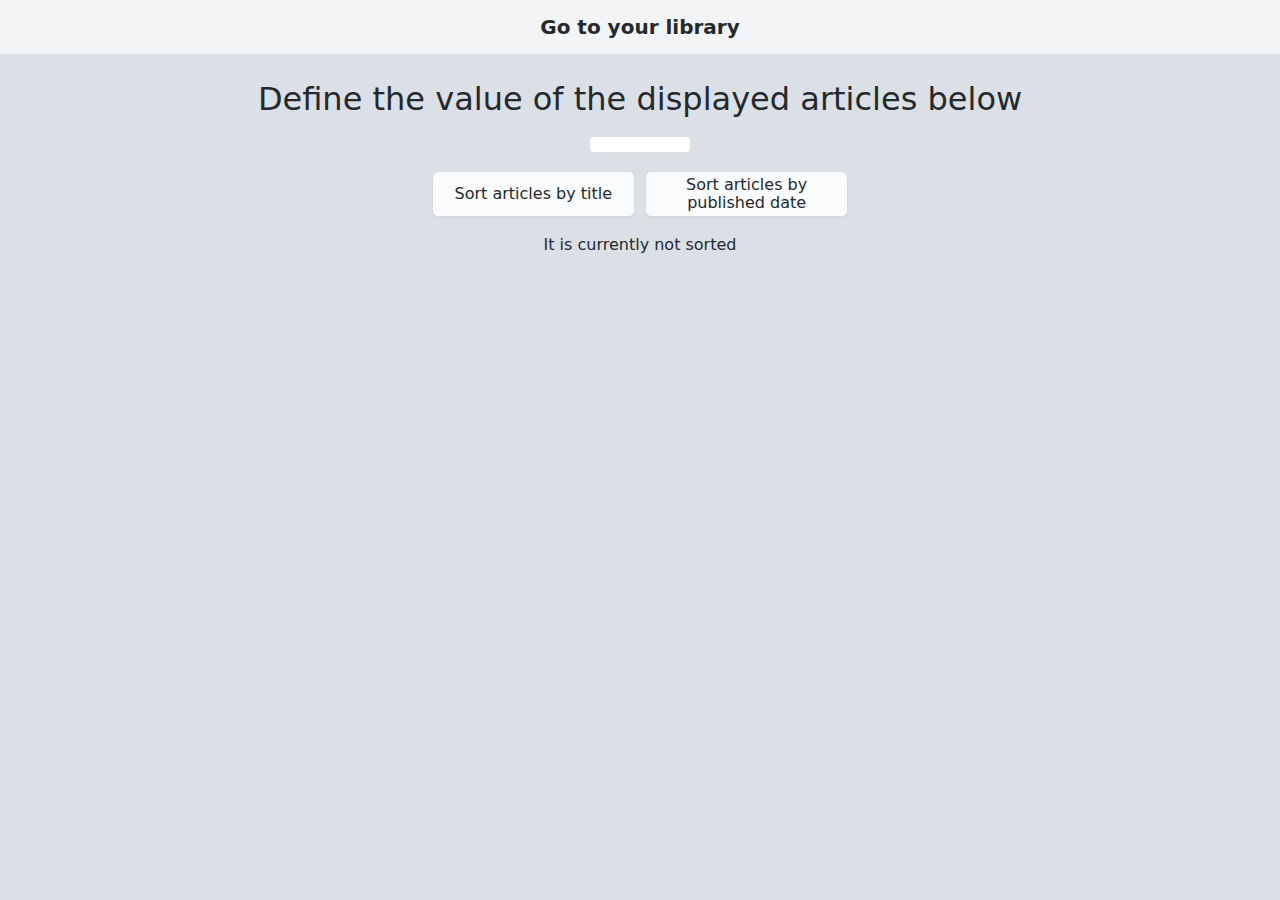
<file: pages/main-page/index.html>
<!DOCTYPE html>
<html lang="en">
<head>
    <meta charset="UTF-8">
    <meta http-equiv="X-UA-Compatible" content="IE=edge">
    <meta name="viewport" content="width=device-width, initial-scale=1.0">
    <title>Document</title>
    <link rel="stylesheet" href="./styles/style.css">
</head>

<body>
    <nav class="main-page-nav">
        <a class="nav-a-library" href="../library/library.html">Go to your library</a>
    </nav>
    <div class="main-container">

        <div class="articles-section">

            <div class="label-input-for-fetching-x-articles-container">
                <label class="fetched-x-articles-label" for="fetched-x-articles"> Define the value of the displayed
                    articles below</label>
                <div class="input-button-container">
                    <input   class="fetched-x-articles-input" type="number"  id="fetched-x-articles"
                        name="fetched-x-articles" required minlength="5" maxlength="8" size="4">
                </div>
                <div class="container-for-sort-buttons">
                    <button class="classic-button" id="sort-by-title-button">Sort articles by title</button>
                    <button class="classic-button" id="sort-by-date-button">Sort articles by published date</button>
                </div>
                <p class="info-about-sorting">It is currently not sorted</p>
                <p class="howManyArticlesFetches-paragraph"> </p>
            </div>
            <div class="container-for-all-article">
            </div>
        </div>
    </div>
    <script type="module" src="main-page.js"></script>
</body>
</html>
</file>
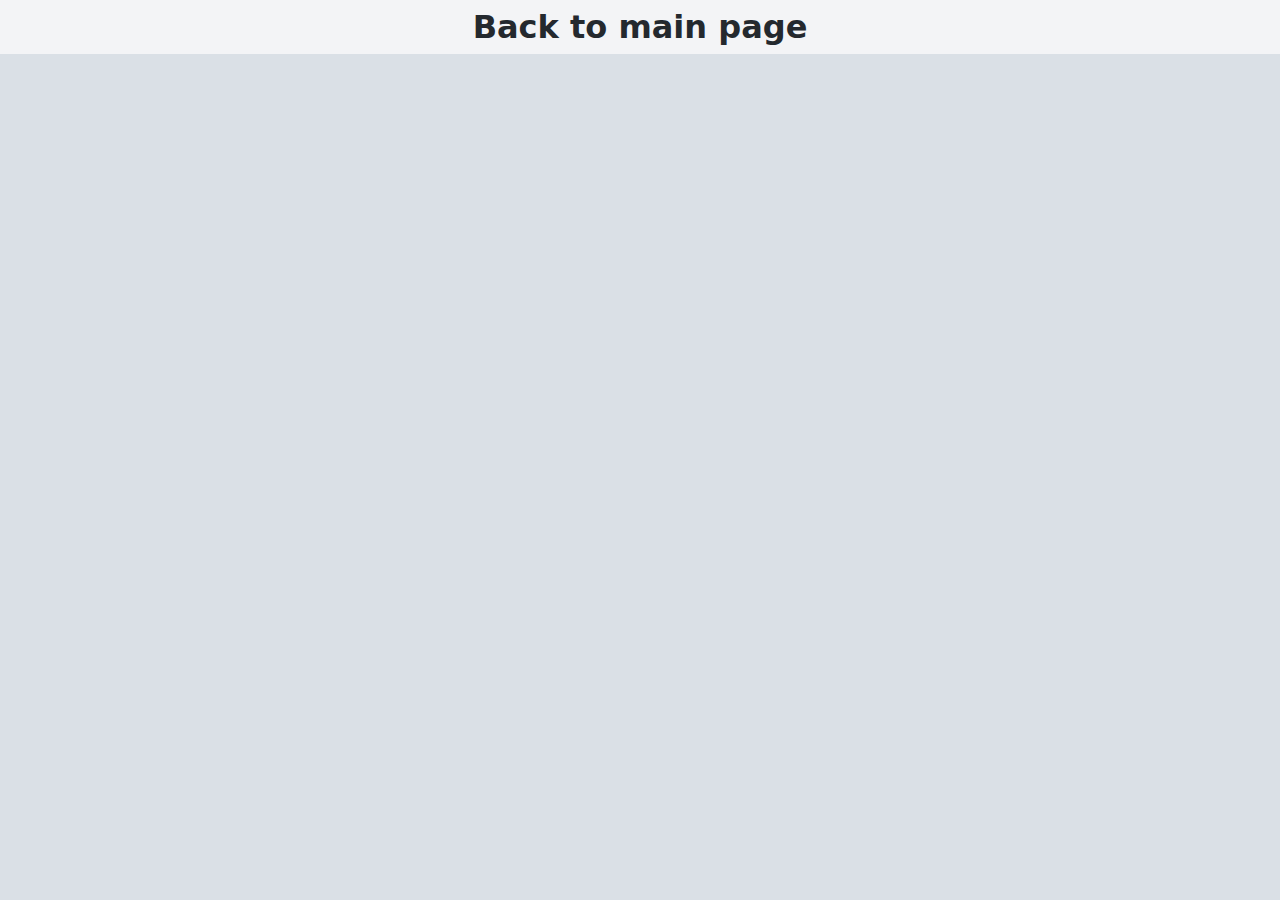
<file: pages/library/library.html>
<!DOCTYPE html>
<html lang="en">

<head>
    <meta charset="UTF-8">
    <meta http-equiv="X-UA-Compatible" content="IE=edge">
    <meta name="viewport" content="width=device-width, initial-scale=1.0">
    <title>Document</title>
    <link rel="stylesheet" href="./styles/style.css">
</head>

<body>
    <div class="main-container-library">
        <nav class="library-nav">
            <a class="nav-a-library" href="../main-page/index.html">Back to main page</a>
        </nav>
        
        <div class="articles-container-library">
            
        </div>
        <div class="container-for-all-article">
        </div>
    </div>
    <script type="module" src="library.js"></script>

</body>

</html>
</file>
<file: pages/main-page/styles/style.css>
*{
    padding: 0;
    margin: 0;
    
}


.single-article-container{
   margin-top: 3%;
    background-color: #F3F4F6;
    display: flex;
    justify-content: center;
    flex-direction: column;
    align-items: center;
    text-align: justify;
    border: 1px solid rgba(27, 31, 35, 0.15);
    overflow: hidden;
    border-radius: 4px;
    width: 30vw;
}
.main-container{
    display: flex;
    justify-content: center;
    width: 100%;
    background-color: #DAE0E6;
    min-height: 100vh;
}
.articles-section{
    display: flex;
    flex-direction: column;
    align-items: center;
    margin-top: 2%;
}
.summary-paragraph{
    padding: 2%;
    width: 70%;
    font-family: -apple-system, system-ui, "Segoe UI", Helvetica, Arial, sans-serif, "Apple Color Emoji", "Segoe UI Emoji";
    color:#24292E;
}
.classic-paragraph{
  padding: 2%;
    font-family: -apple-system, system-ui, "Segoe UI", Helvetica, Arial, sans-serif, "Apple Color Emoji", "Segoe UI Emoji";
    color:#24292E;
}
.newSite-paragraph{
  padding: 2%;
    font-family: -apple-system, system-ui, "Segoe UI", Helvetica, Arial, sans-serif, "Apple Color Emoji", "Segoe UI Emoji";
    color: blue;
    text-decoration:none;
}
.label-input-for-fetching-x-articles-container{
    display: flex;
    flex-direction: column;
    margin-top: 4vh;
    align-items: center;
    justify-content: center;
    text-align: center;
}
.fetched-x-articles-label{
  margin-top: 2vh;
    font-size: 2rem;
    font-family: -apple-system, system-ui, "Segoe UI", Helvetica, Arial, sans-serif, "Apple Color Emoji", "Segoe UI Emoji";
    color:#24292E;
}
.fetched-x-articles-input{
    font-family: -apple-system, system-ui, "Segoe UI", Helvetica, Arial, sans-serif, "Apple Color Emoji", "Segoe UI Emoji";
    width: 100px;
    margin-top: 2vh;
    border-radius: 4px;
    border: 1px solid rgba(27, 31, 35, 0.15);
    color:#24292E;
}
.container-for-sort-buttons{
    display: flex;
    justify-content: center;
    gap:10px;
    margin-top: 2vh;
}

.classic-button {
  appearance: none;
  background-color: #FAFBFC;
  border: 1px solid rgba(27, 31, 35, 0.15);
  border-radius: 6px;
  box-shadow: rgba(27, 31, 35, 0.04) 0 1px 0, rgba(255, 255, 255, 0.25) 0 1px 0 inset;
  box-sizing: border-box;
  color: #24292E;
  cursor: pointer;
  display: inline-block;
  font-family: -apple-system, system-ui, "Segoe UI", Helvetica, Arial, sans-serif, "Apple Color Emoji", "Segoe UI Emoji";
  font-size: 1rem;
  font-weight: 500;
  line-height: 2vh;
  padding: 1% 3%;
  transition: background-color 0.2s cubic-bezier(0.3, 0, 0.5, 1);
  margin-bottom: 2vh;
  width: 50%;
}

.classic-button:hover {
  background-color: #F3F4F6;
  text-decoration: none;
  transition-duration: 0.1s;
}

.sort-button:disabled {
  background-color: #FAFBFC;
  border-color: rgba(27, 31, 35, 0.15);
  color: #959DA5;
  cursor: default;
}

.classic-button:active {
  background-color: #EDEFF2;
  box-shadow: rgba(225, 228, 232, 0.2) 0 1px 0 inset;
  transition: none 0s;
}

.classic-button:focus {
  outline: 1px transparent;
}

.classic-button:before {
  display: none;
}
.main-page-nav{
  display: flex;
  justify-content: center;
  height: 6vh;
  align-items: center;
  position: fixed;
  width: 100%;
  background-color: #F3F4F6;
}
.nav-a-library{
  text-decoration: none;
  font-family: -apple-system, system-ui, "Segoe UI", Helvetica, Arial, sans-serif, "Apple Color Emoji", "Segoe UI Emoji";
  color:#24292E;
  font-weight: bold;
  font-size: 20px;
}
.info-about-sorting{
  font-family: -apple-system, system-ui, "Segoe UI", Helvetica, Arial, sans-serif, "Apple Color Emoji", "Segoe UI Emoji";
  color:#24292E;
}
.howManyArticlesFetches-paragraph{
  font-family: -apple-system, system-ui, "Segoe UI", Helvetica, Arial, sans-serif, "Apple Color Emoji", "Segoe UI Emoji";
  color:#24292E;
}

@media only screen and (max-width: 1000px){
  .single-article-container{
    width: 90vw;
  }
}
</file>
<file: pages/library/styles/style.css>
*{
    padding: 0;
    margin: 0;
}

.library-nav{
    display: flex;
    justify-content: center;
    height: 6vh;
    align-items: center;
    position: fixed;
    width: 100%;
    background-color: #F3F4F6;
  }
  .nav-a-library{
    text-decoration: none;
    font-family: -apple-system, system-ui, "Segoe UI", Helvetica, Arial, sans-serif, "Apple Color Emoji", "Segoe UI Emoji";
    color:#24292E;
    font-weight: bold;
    font-size: 2rem;
  }
  .main-container-library{
    display: flex;
    justify-content: center;
    width: 100%;
    background-color: #DAE0E6;
    background-position: cover;
    min-height: 100vh;
}

.single-article-container{
    margin-top: 4vh;
     background-color: #F3F4F6;
     display: flex;
     justify-content: center;
     flex-direction: column;
     align-items: center;
     text-align: justify;
     border: 1px solid rgba(27, 31, 35, 0.15);
     overflow: hidden;
     border-radius: 4px;
     width: 30vw;
 }
.articles-section{
    display: flex;
    flex-direction: column;
    align-items: center;
    margin-top: 2%;
}
.summary-paragraph{
  padding: 2%;
    width: 70%;
    font-family: -apple-system, system-ui, "Segoe UI", Helvetica, Arial, sans-serif, "Apple Color Emoji", "Segoe UI Emoji";
    color:#24292E;
}
.classic-paragraph{
  padding: 2%;
    font-family: -apple-system, system-ui, "Segoe UI", Helvetica, Arial, sans-serif, "Apple Color Emoji", "Segoe UI Emoji";
    color:#24292E;
}
.newSite-paragraph{
  padding: 2%;
    font-family: -apple-system, system-ui, "Segoe UI", Helvetica, Arial, sans-serif, "Apple Color Emoji", "Segoe UI Emoji";
    color: blue;
    text-decoration:none;
}
.classic-button {
  appearance: none;
  background-color: #FAFBFC;
  border: 1px solid rgba(27, 31, 35, 0.15);
  border-radius: 6px;
  box-shadow: rgba(27, 31, 35, 0.04) 0 1px 0, rgba(255, 255, 255, 0.25) 0 1px 0 inset;
  box-sizing: border-box;
  color: #24292E;
  cursor: pointer;
  display: inline-block;
  font-family: -apple-system, system-ui, "Segoe UI", Helvetica, Arial, sans-serif, "Apple Color Emoji", "Segoe UI Emoji";
  font-size: 1rem;
  font-weight: 500;
  line-height: 2vh;
  padding: 1% 3%;
  transition: background-color 0.2s cubic-bezier(0.3, 0, 0.5, 1);
  margin-bottom: 2vh;
  }
  
  .classic-button:hover {
    background-color: #F3F4F6;
    text-decoration: none;
    transition-duration: 0.1s;
  }
  
  .sort-button:disabled {
    background-color: #FAFBFC;
    border-color: rgba(27, 31, 35, 0.15);
    color: #959DA5;
    cursor: default;
  }
  
  .classic-button:active {
    background-color: #EDEFF2;
    box-shadow: rgba(225, 228, 232, 0.2) 0 1px 0 inset;
    transition: none 0s;
  }
  
  .classic-button:focus {
    outline: 1px transparent;
  }
  
  .classic-button:before {
    display: none;
  }
  .container-for-all-article{
    margin-top: 6vh;
  }
  @media only screen and (max-width: 1000px){
    .single-article-container{
      width: 90vw;
    }
  }
</file>
